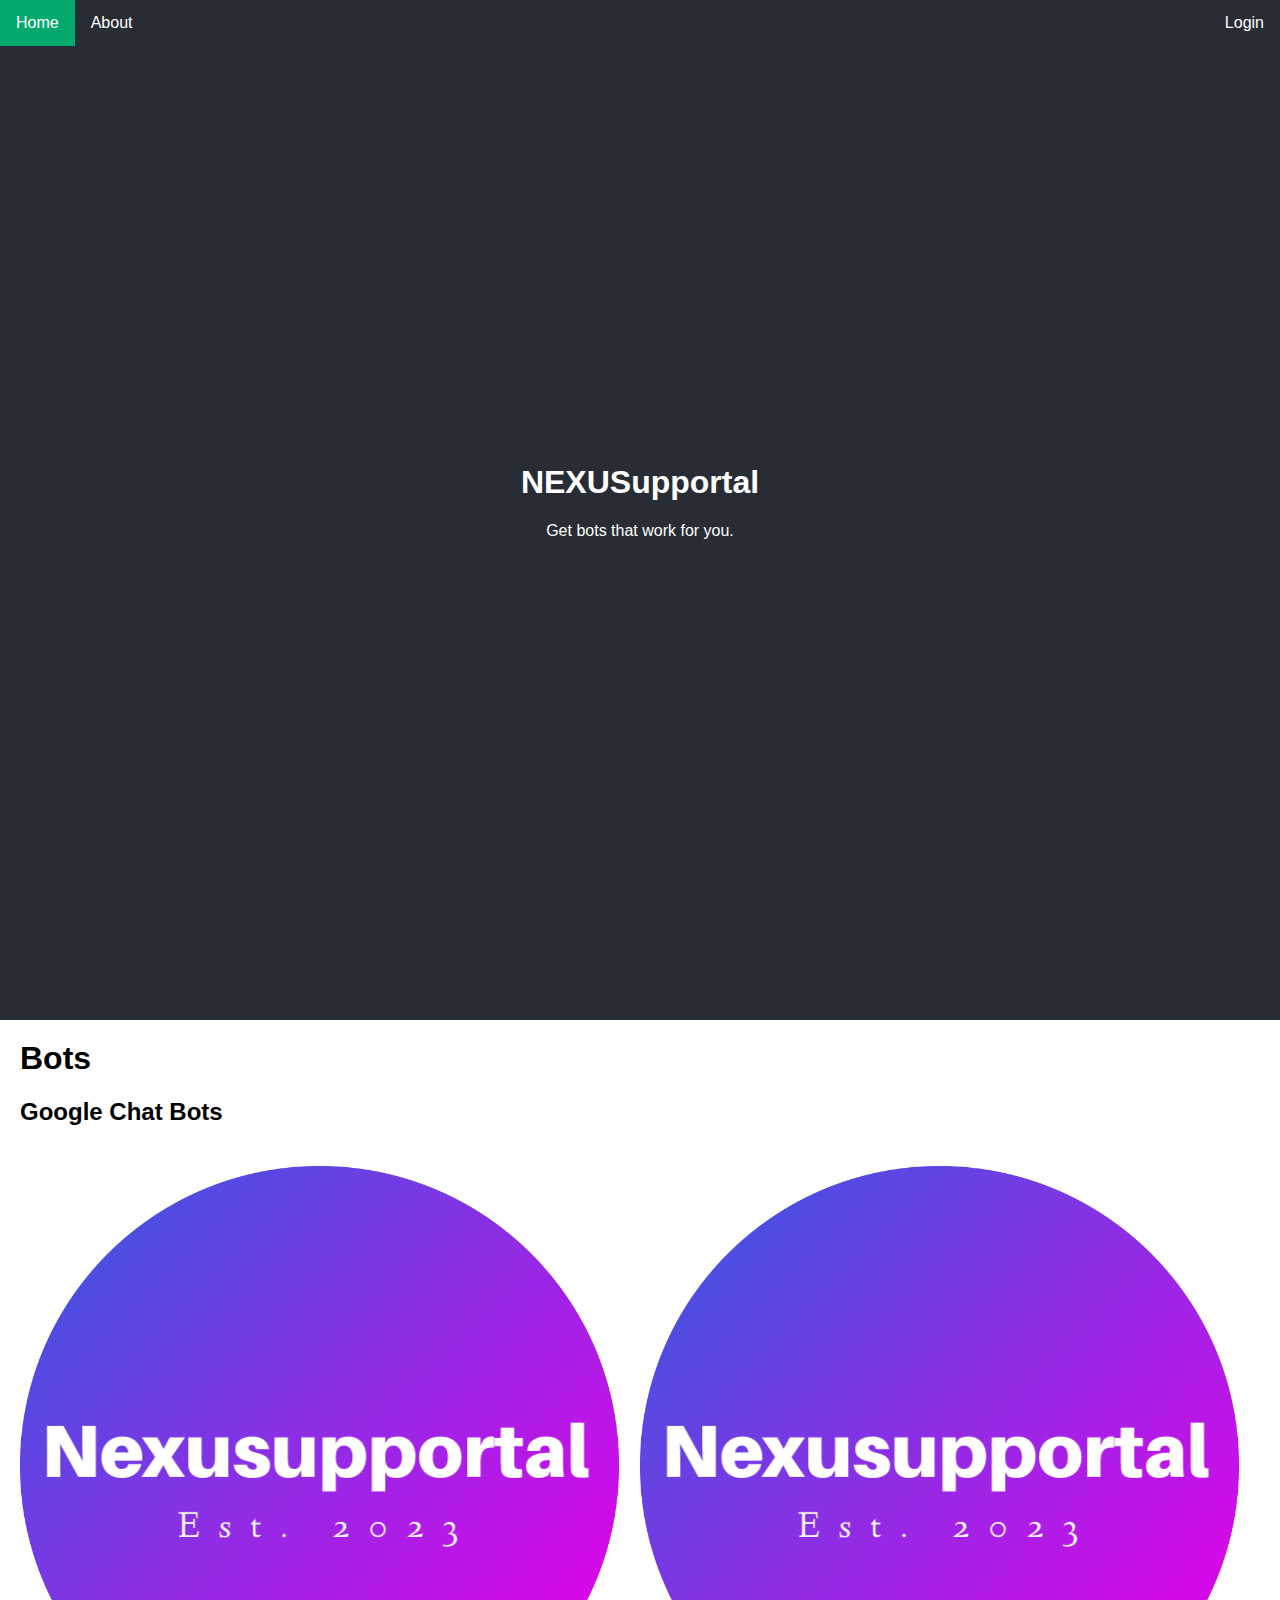
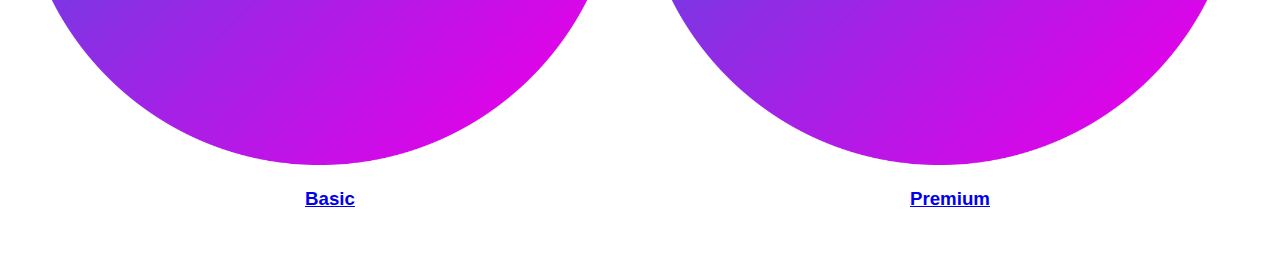
<file: index.html>
<!DOCTYPE html>
<html>
<head>
	<meta charset="UTF-8">
	<meta name="viewport" content="width=device-width, initial-scale=1.0">
	<title>NexusAPI</title>
	<link rel="stylesheet" href="styles/main.css">
	<link rel="icon" type="image/x-icon" href="/static/favicon.ico">
	<style>
		/* Clear floats after the columns */
		.row:after {
			content: "";
			display: table;
			clear: both;
		}

		/* Responsive layout - adjusts to screen size */
		@media only screen and (max-width: 600px) {
			/* Adjust the font size of the h1 element */
			h1 {
				font-size: 24px;
			}

			/* Make the columns stack vertically */
			.column {
				width: 100%;
				display: block;
				margin-bottom: 20px;
			}

			/* Adjust the size of the bot dsflogos */
			.responsive {
				width: 100%;
				height: auto;
			}
		}
	</style>
</head>
<body>
	<div class="navbarul">
		<li style="float: left;"><a style="background-color: #04AA6D;">Home</a></li>
		<li style="float: left;"><a href="./about.html">About</a></li>
		<li style="float: right;"><a href="./login.html">Login</a></li>
	</div>
	<div class="header">
		<div>
			<h1>NEXUSupportal</h1>
			<p>Get bots that work for you.</p>
		</div>
	</div>
	<div class="content">
		<h1>Bots</h1>
		<h2>Google Chat Bots</h2>
		<div class="flex-container">
			<div class="flex-item-left" style="padding: 20px 0;">
				<div class="center">
					<img src="static/logo.png" alt="Logo" class="responsive">
					<h3 style="text-align: center;"><a href="./google-chat/basic.html">Basic</a></h3>
				</div>
			</div>
			<div class="flex-item-right" style="padding: 20px 0;">
				<div class="center">
					<img src="static/logo.png" alt="Logo" class="responsive">
					<h3 style="text-align: center;"><a href="./google-chat/premium.html">Premium</a></h3>
				</div>
			</div>
		</div>
	</div>
</body>
</html>
</file>
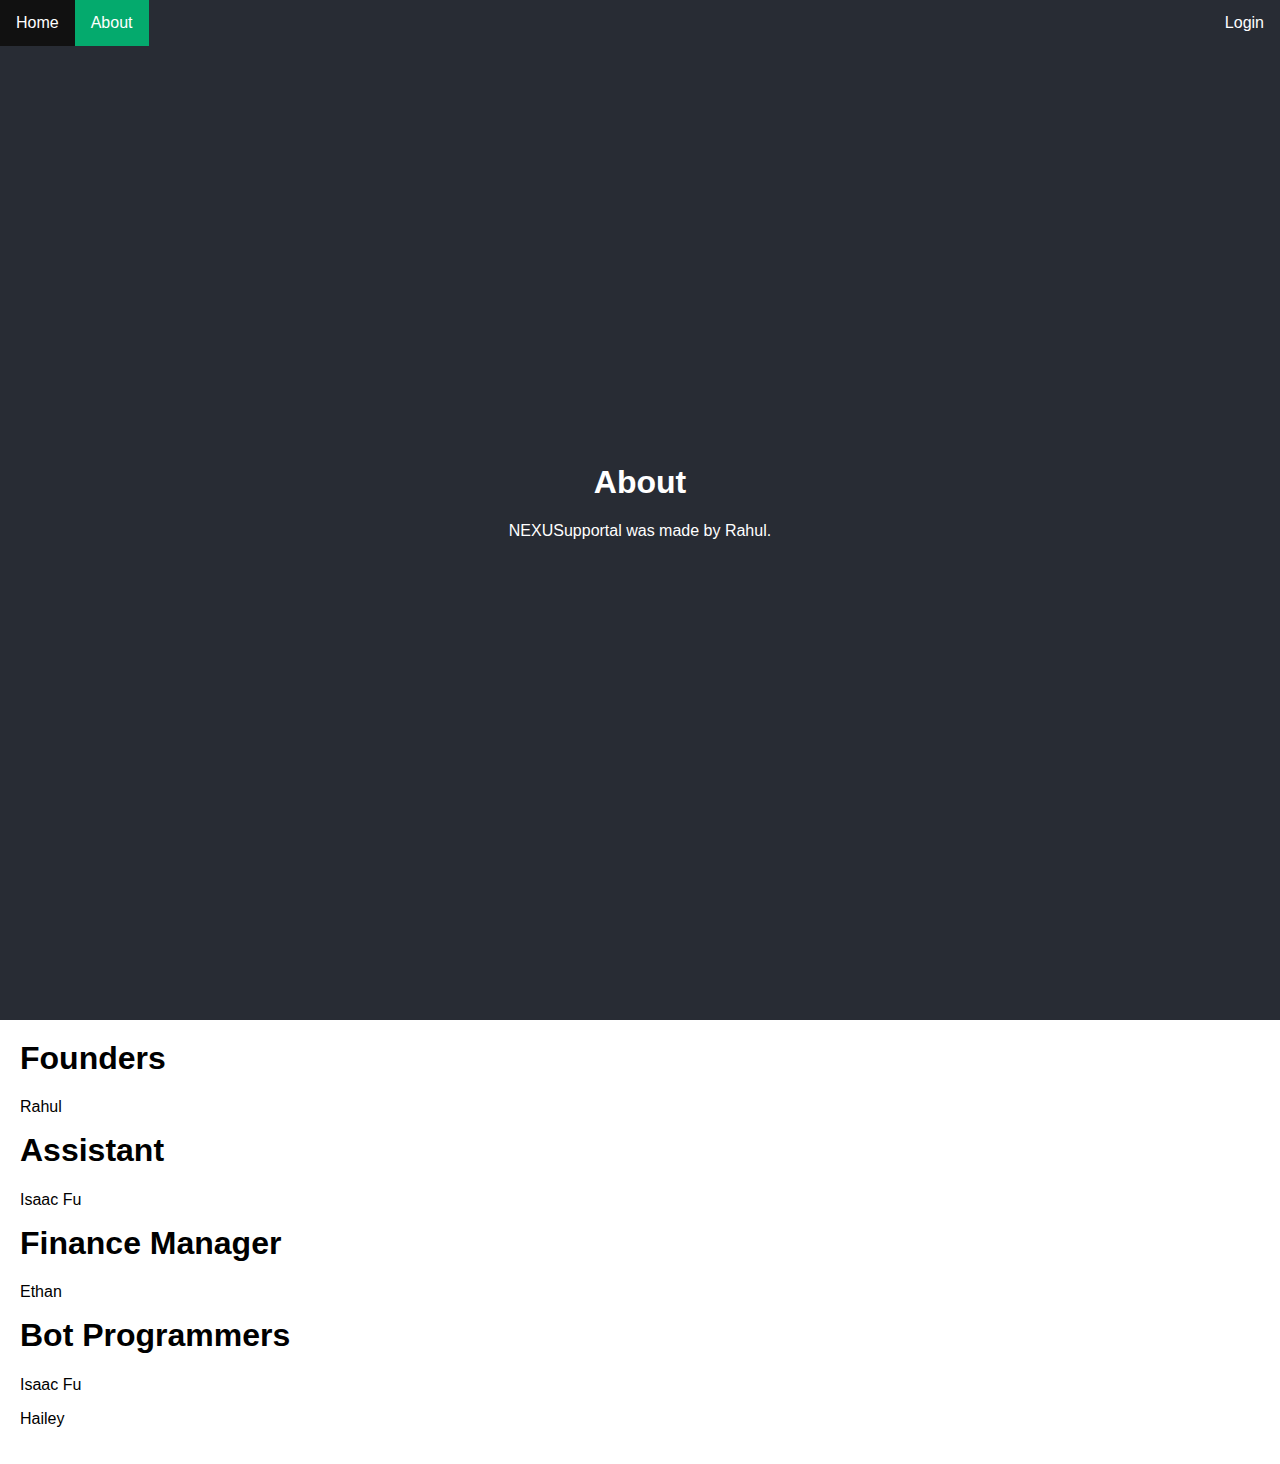
<file: about.html>
<!DOCTYPE html>
<html>
<head>
	<meta charset="UTF-8">
	<meta name="viewport" content="width=device-width, initial-scale=1.0">
	<title>NexusAPI</title>
	<link rel="stylesheet" href="styles/main.css">
	<link rel="icon" type="image/x-icon" href="/static/favicon.ico">
	<style>
		/* Clear floats after the columns */
		.row:after {
			content: "";
			display: table;
			clear: both;
		}

		/* Responsive layout - adjusts to screen size */
		@media only screen and (max-width: 600px) {
			/* Adjust the font size of the h1 element */
			h1 {
				font-size: 24px;
			}

			/* Make the columns stack vertically */
			.column {
				width: 100%;
				display: block;
				margin-bottom: 20px;
			}

			/* Adjust the size of the bot dsflogos */
			.responsive {
				width: 100%;
				height: auto;
			}
		}
	</style>
</head>
<body>
	<div class="navbarul">
		<li style="float: left;"><a href="./index.html">Home</a></li>
		<li style="float: left;"><a style="background-color: #04AA6D;">About</a></li>
		<li style="float: right;"><a href="./login.html">Login</a></li>
	</div>
	<div class="header">
		<div>
			<h1>About</h1>
			<p>NEXUSupportal was made by Rahul.</p>
		</div>
	</div>
	<div class="content">
		<h1>Founders</h1>
		<p>Rahul</p>
		<h1>Assistant</h1>
		<p>Isaac Fu</p>
		<h1>Finance Manager</h1>
		<p>Ethan</p>
		<h1>Bot Programmers</h1>
		<p>Isaac Fu</p>
		<p>Hailey</p>
	</div>
</body>
</html>
</file>
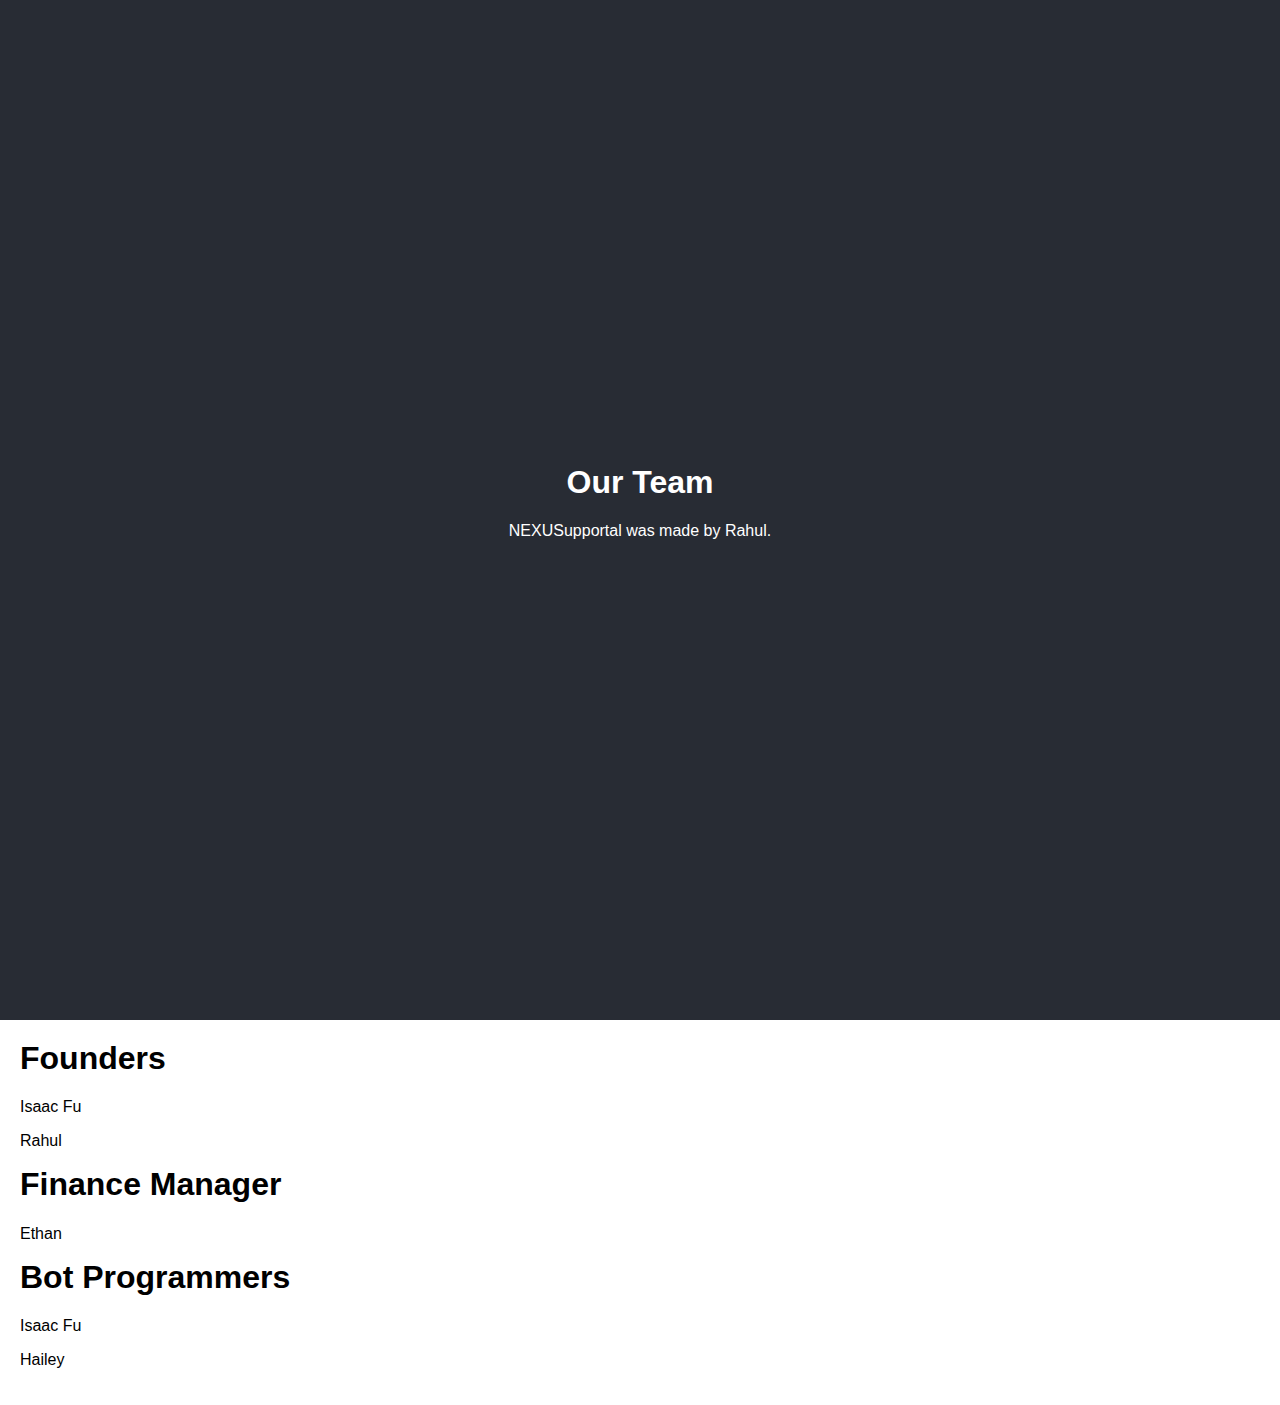
<file: credits.html>
<!DOCTYPE html>
<html>
<head>
	<meta charset="UTF-8">
	<meta name="viewport" content="width=device-width, initial-scale=1.0">
	<title>NexusAPI</title>
	<link rel="stylesheet" href="styles/main.css">
	<link rel="icon" type="image/x-icon" href="/static/favicon.ico">
	<style>
		/* Clear floats after the columns */
		.row:after {
			content: "";
			display: table;
			clear: both;
		}

		/* Responsive layout - adjusts to screen size */
		@media only screen and (max-width: 600px) {
			/* Adjust the font size of the h1 element */
			h1 {
				font-size: 24px;
			}

			/* Make the columns stack vertically */
			.column {
				width: 100%;
				display: block;
				margin-bottom: 20px;
			}

			/* Adjust the size of the bot dsflogos */
			.responsive {
				width: 100%;
				height: auto;
			}
		}
	</style>
</head>
<body>
	<div class="header">
		<div>
			<h1>Our Team</h1>
			<p>NEXUSupportal was made by Rahul.</p>
		</div>
	</div>
	<div class="content">
    <h1>Founders</h1>
    <p>Isaac Fu</p>
    <p>Rahul</p>
		<h1>Finance Manager</h1>
		<p>Ethan</p>
    <h1>Bot Programmers</h1>
    <p>Isaac Fu</p>
    <p>Hailey</p>
	</div>
</body>
</html>
</file>
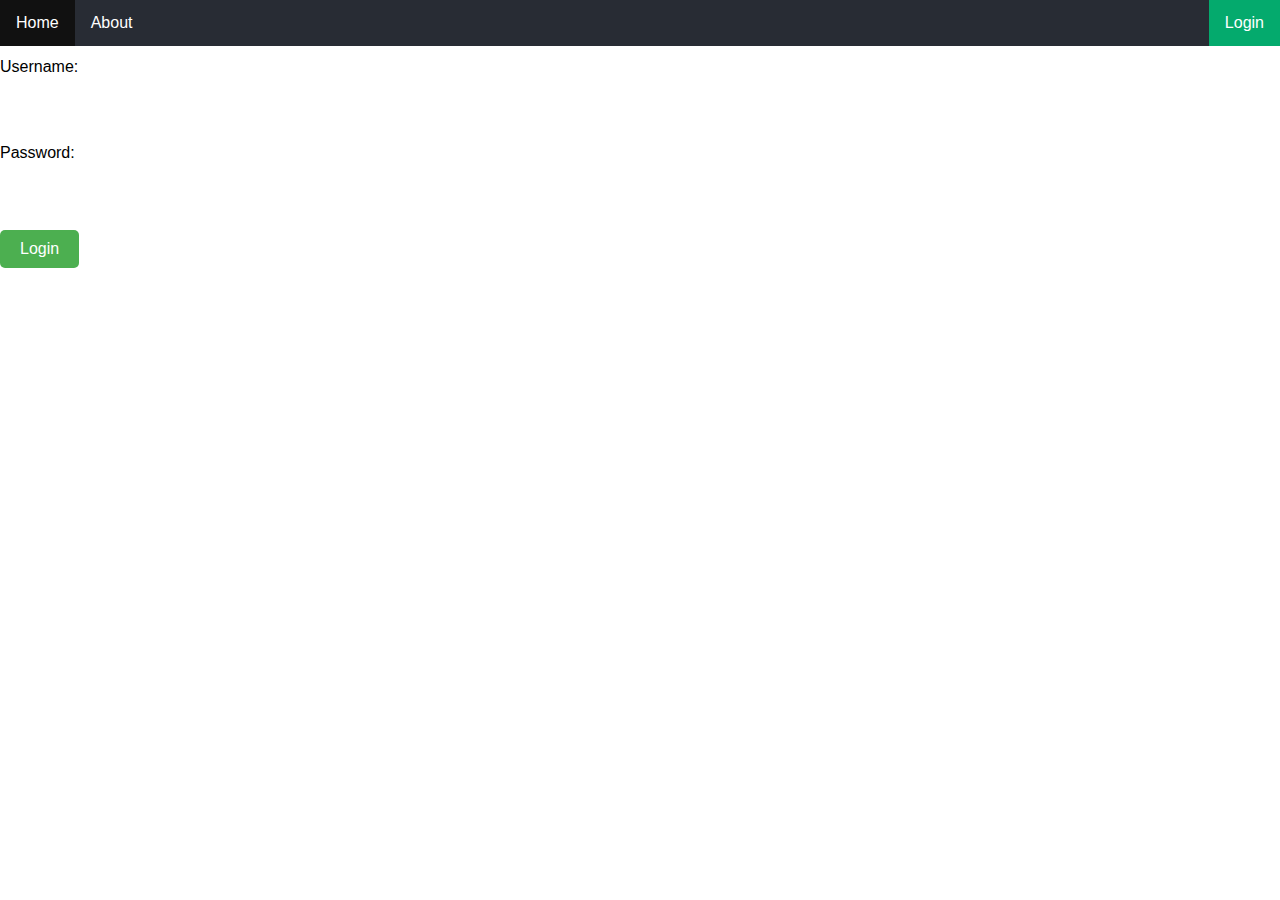
<file: login.html>
<!DOCTYPE html>
<html>
<head>
	<title>Login System</title>
	<link rel="stylesheet" href="styles/main.css">
	<link rel="icon" type="image/x-icon" href="/static/favicon.ico">
	<style>
		.error {
			color: red;
			font-weight: bold;
		}
	</style>
</head>
<body>
	<div class="navbarul">
		<li style="float: left;"><a href="./index.html">Home</a></li>
		<li style="float: left;"><a href="./about.html">About</a></li>
		<li style="float: right;"><a style="background-color: #04AA6D;">Login</a></li>
	</div>
	<div class="container">
		<h1>Login System</h1>
		<form id="login-form">
			<label for="username">Username:</label>
			<input type="text" id="username" name="username" required>
			<label for="password">Password:</label>
			<input type="password" id="password" name="password" required>
			<button type="submit" id="login-btn">Login</button>
		</form>
		<div id="message"></div>
	</div>
	<script src="./login.js"></script>
</body>
</html>
</file>
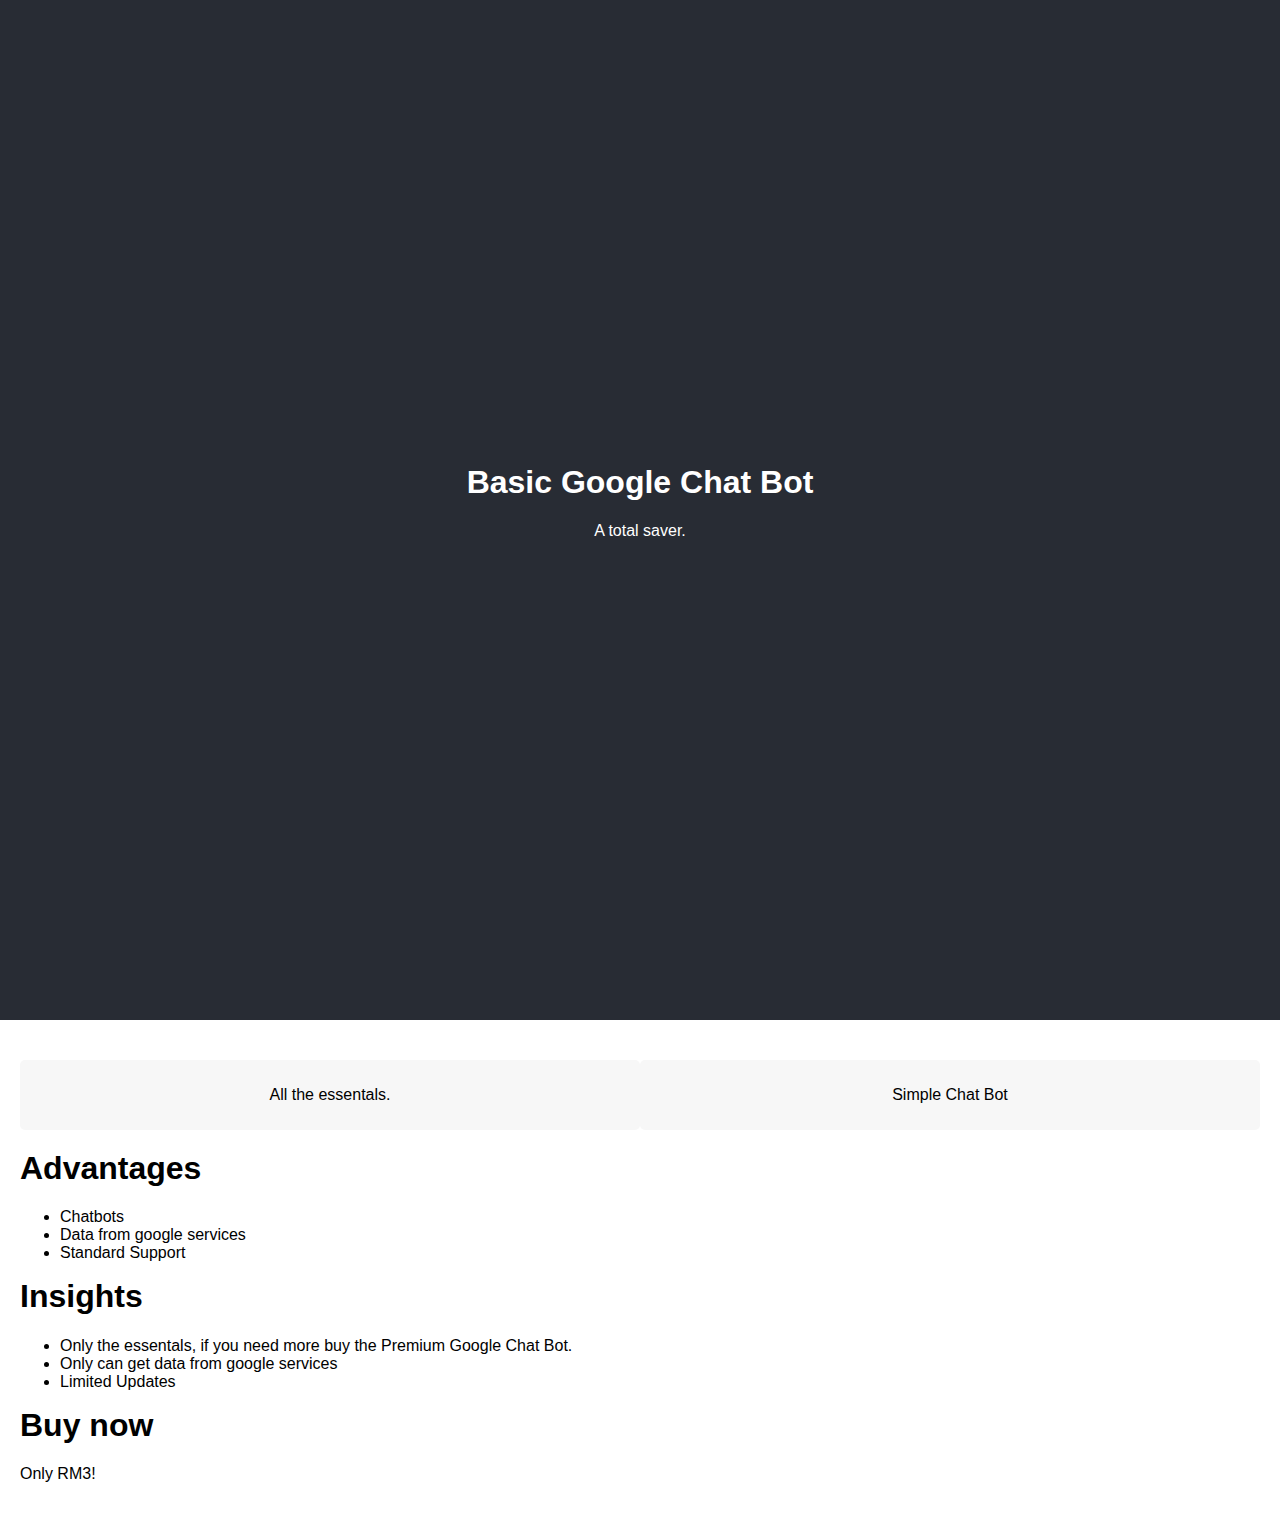
<file: google-chat/basic.html>
<!DOCTYPE html>
<html>
<head>
	<meta charset="UTF-8">
	<meta name="viewport" content="width=device-width, initial-scale=1.0">
	<title>NexusAPI</title>
	<link rel="stylesheet" href="../styles/main.css">
	<link rel="icon" type="image/x-icon" href="/static/favicon.ico">
	<style>
		/* Clear floats after the columns */
		.row:after {
			content: "";
			display: table;
			clear: both;
		}

		/* Responsive layout - adjusts to screen size */
		@media only screen and (max-width: 600px) {
			/* Adjust the font size of the h1 element */
			h1 {
				font-size: 24px;
			}

			/* Make the columns stack vertically */
			.column {
				width: 100%;
				display: block;
				margin-bottom: 20px;
			}

			/* Adjust the size of the bot dsflogos */
			.responsive {
				width: 100%;
				height: auto;
			}
		}
	</style>
</head>
<body>
	<div class="header">
		<div>
			<h1>Basic Google Chat Bot</h1>
			<p>A total saver.</p>
		</div>
	</div>
	<div class="content">
		<div class="flex-container">
			<div class="flex-item-left" style="padding: 20px 0;">
				<div style="background-color: #f7f7f7; padding: 10px 20px; border: none; border-radius: 5px;">
					<p style="text-align: center;">All the essentals.</p>
				</div>
			</div>
			<div class="flex-item-right" style="padding: 20px 0;">
				<div style="background-color: #f7f7f7; padding: 10px 20px; border: none; border-radius: 5px;">
					<p style="text-align: center;">Simple Chat Bot</p>
				</div>
			</div>
    </div>
		<h1>Advantages</h1>
		<ul>
			<li>Chatbots</li>
			<li>Data from google services</li>
			<li>Standard Support</li>
		</ul>
    <h1>Insights</h1>
		<ul>
			<li>Only the essentals, if you need more buy the Premium Google Chat Bot.</li>
			<li>Only can get data from google services</li>
			<li>Limited Updates</li>
		</ul>
		<h1>Buy now</h1>
		<p>Only RM3!</p>
	</div>
</body>
</html>
</file>
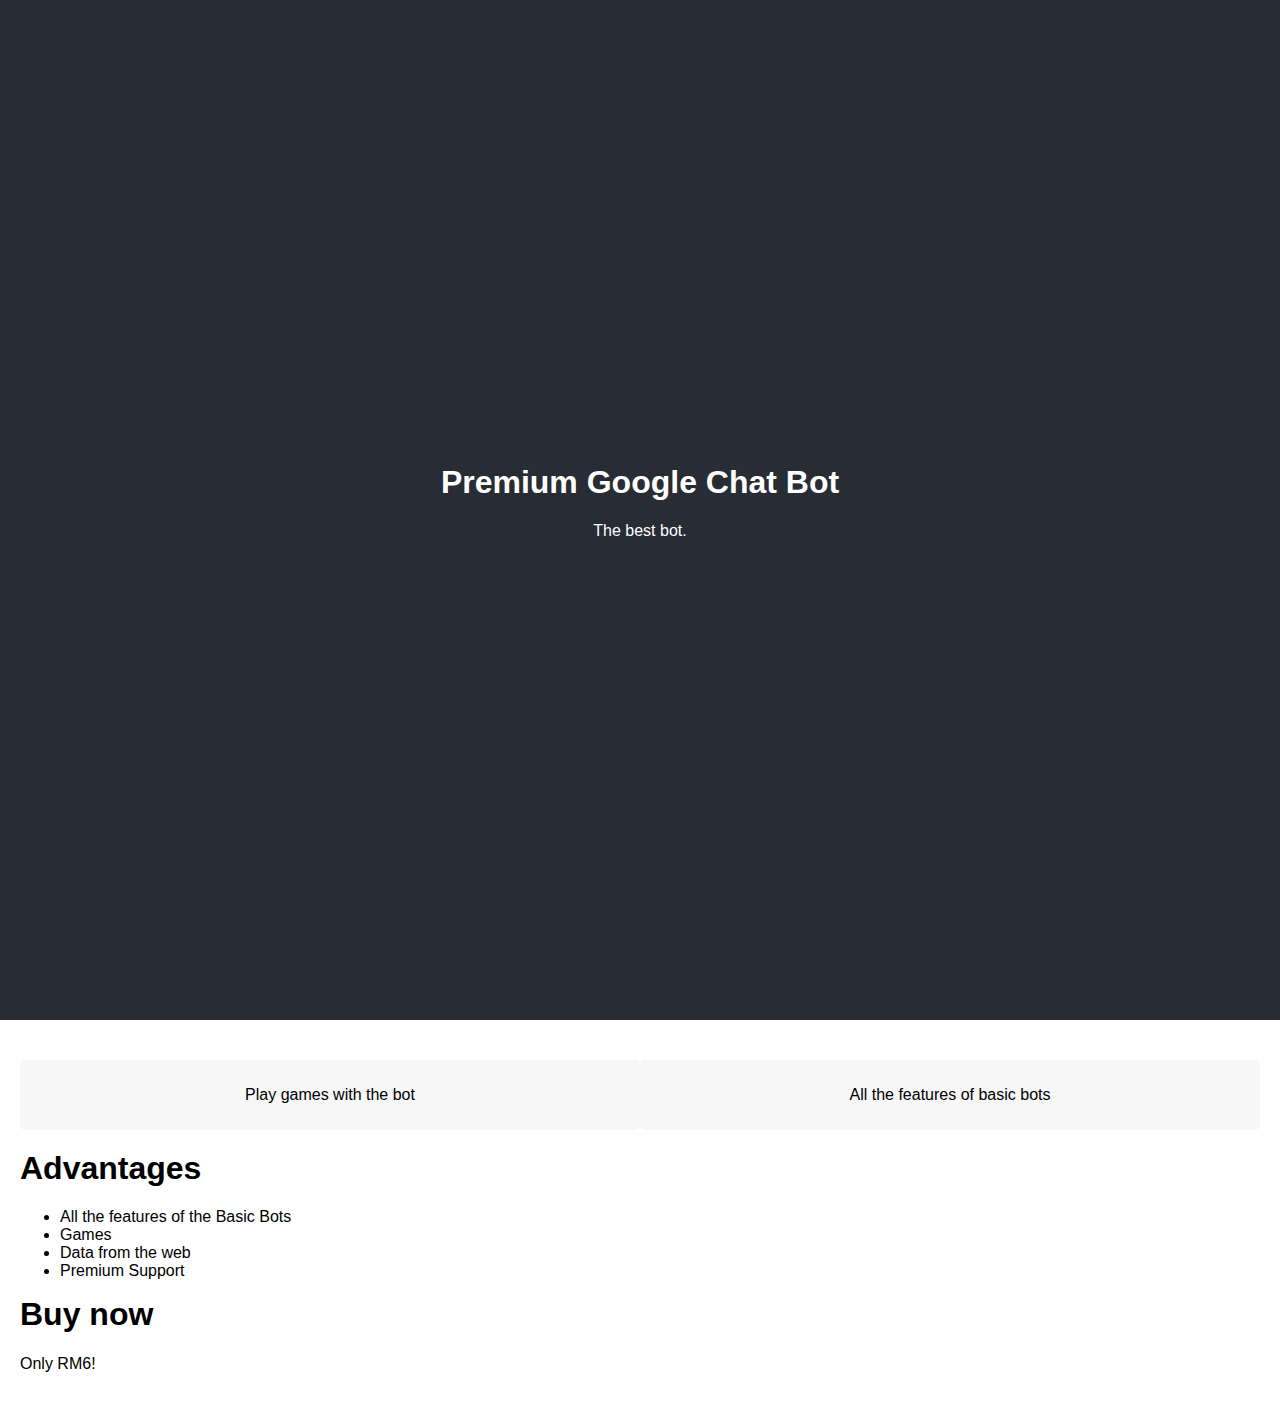
<file: google-chat/premium.html>
<!DOCTYPE html>
<html>
<head>
	<meta charset="UTF-8">
	<meta name="viewport" content="width=device-width, initial-scale=1.0">
	<title>NexusAPI</title>
	<link rel="stylesheet" href="../styles/main.css">
	<link rel="icon" type="image/x-icon" href="/static/favicon.ico">
	<style>
		/* Clear floats after the columns */
		.row:after {
			content: "";
			display: table;
			clear: both;
		}

		/* Responsive layout - adjusts to screen size */
		@media only screen and (max-width: 600px) {
			/* Adjust the font size of the h1 element */
			h1 {
				font-size: 24px;
			}

			/* Make the columns stack vertically */
			.column {
				width: 100%;
				display: block;
				margin-bottom: 20px;
			}

			/* Adjust the size of the bot dsflogos */
			.responsive {
				width: 100%;
				height: auto;
			}
		}
	</style>
</head>
<body>
	<div class="header">
		<div>
			<h1>Premium Google Chat Bot</h1>
			<p>The best bot.</p>
		</div>
	</div>
	<div class="content">
		<div class="flex-container">
			<div class="flex-item-left" style="padding: 20px 0;">
				<div style="background-color: #f7f7f7; padding: 10px 20px; border: none; border-radius: 5px;">
					<p style="text-align: center;">Play games with the bot</p>
				</div>
			</div>
			<div class="flex-item-right" style="padding: 20px 0;">
				<div style="background-color: #f7f7f7; padding: 10px 20px; border: none; border-radius: 5px;">
					<p style="text-align: center;">All the features of basic bots</p>
				</div>
			</div>
    </div>
		<h1>Advantages</h1>
		<ul>
			<li>All the features of the Basic Bots</li>
			<li>Games</li>
			<li>Data from the web</li>
			<li>Premium Support</li>
		</ul>
		<h1>Buy now</h1>
		<p>Only RM6!</p>
	</div>
</body>
</html>
</file>
<file: styles/main.css>
html, body {
  width: 100%;
  height: 100%;
  margin: 0;
  padding: 0;
  overflow-x: none;
  font-family: "Helvetica Neue", Helvetica, Arial, sans-serif;
}

h1 {
  margin-top: 0;
}

label {
  display: block;
  margin-bottom: 10px;
}

input {
  display: block;
  margin: 0 auto 20px;
  padding: 10px;
  border: none;
  border-radius: 5px;
  font-size: 16px;
}

button {
  background-color: #4CAF50;
  color: white;
  padding: 10px 20px;
  border: none;
  border-radius: 5px;
  font-size: 16px;
  cursor: pointer;
}

button:hover {
  background-color: #3e8e41;
}

div.error {
  color: red;
  font-weight: bold;
}

div.header {
  background-color: #282c34;
  height: 100vh;
  margin: 0 auto;
  text-align: center;
  padding: 60px 0;
  color: white;
  display: flex;
  justify-content: center;
  align-items: center;
}

div.content {
  margin: 0 auto;
  padding: 20px;
}

div.responsive {
  max-width: 100%;
  height: auto;
}

div.column {
  flex: 33.33%;
  text-align: center;
}

div.half {
  height: 50%;
  width: 50%;
}

div.row {
  display: flex;
}

div.flex-container {
  display: flex;
  flex-wrap: wrap;
}

div.flex-item-left {
  flex: 50%;
}

div.flex-item-right {
  flex: 50%;
}

div.navbarul {
  list-style-type: none;
  margin: 0;
  padding: 0;
  overflow: hidden;
  background-color: #282c34;
  position: fixed;
  top: 0;
  width: 100%;
}

li a {
  display: block;
  color: white;
  text-align: center;
  padding: 14px 16px;
  text-decoration: none;
}

li a:hover:not(.active) {
  background-color: #111;
}
</file>
